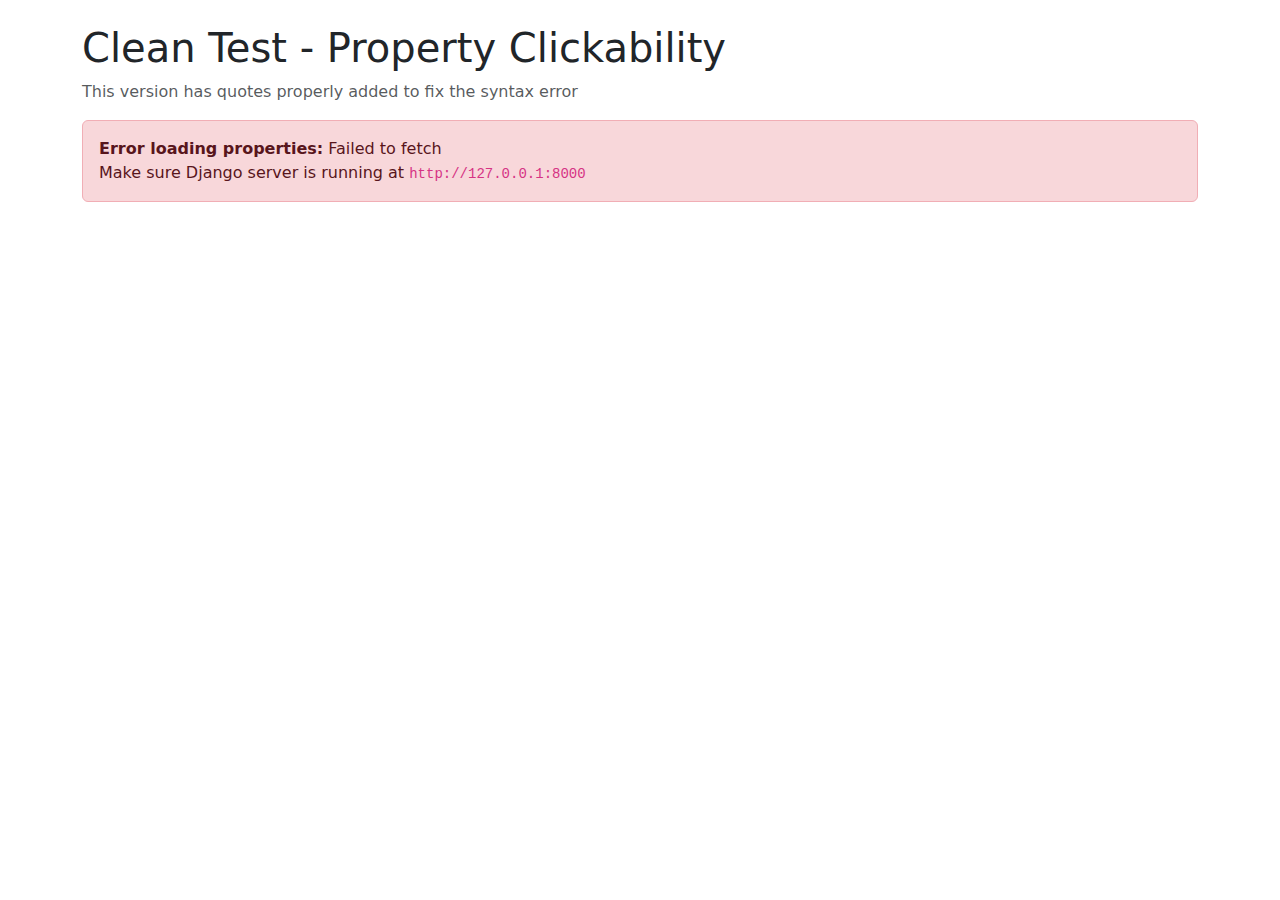
<file: clean_test.html>
<!DOCTYPE html>
<html lang="en">
<head>
    <meta charset="UTF-8">
    <meta name="viewport" content="width=device-width, initial-scale=1.0">
    <title>Clean Test - No Cache</title>
    <link href="https://cdn.jsdelivr.net/npm/bootstrap@5.1.3/dist/css/bootstrap.min.css" rel="stylesheet">
    <style>
        .property-card { 
            border: 1px solid #007bff; 
            padding: 15px; 
            margin: 10px; 
            cursor: pointer;
            background: #f8f9fa;
            border-radius: 8px;
            transition: all 0.2s;
        }
        .property-card:hover { 
            background: #e3f2fd; 
            transform: translateY(-2px);
            box-shadow: 0 4px 8px rgba(0,123,255,0.3);
        }
    </style>
</head>
<body>
    <div class="container mt-4">
        <h1>Clean Test - Property Clickability</h1>
        <p class="text-muted">This version has quotes properly added to fix the syntax error</p>
        
        <div id="properties-container"></div>
        
        <!-- Modal -->
        <div class="modal fade" id="propertyModal" tabindex="-1">
            <div class="modal-dialog modal-lg">
                <div class="modal-content">
                    <div class="modal-header">
                        <h5 class="modal-title" id="modalTitle">Property Details</h5>
                        <button type="button" class="btn-close" data-bs-dismiss="modal"></button>
                    </div>
                    <div class="modal-body" id="modalBody">
                        Loading...
                    </div>
                </div>
            </div>
        </div>
    </div>

    <script src="https://cdn.jsdelivr.net/npm/bootstrap@5.1.3/dist/js/bootstrap.bundle.min.js"></script>
    <script>
        const API_BASE_URL = 'http://127.0.0.1:8000/api';
        
        // Show property detail in modal - PROPERLY QUOTED
        async function showPropertyDetail(propertyId) {
            console.log('showPropertyDetail called with:', propertyId, '(type:', typeof propertyId, ')');
            
            try {
                const response = await fetch(`${API_BASE_URL}/properties/${propertyId}/`);
                
                if (!response.ok) {
                    throw new Error(`HTTP ${response.status}: ${response.statusText}`);
                }
                
                const property = await response.json();
                console.log('Property loaded:', property.title);
                
                // Update modal
                document.getElementById('modalTitle').textContent = property.title;
                document.getElementById('modalBody').innerHTML = `
                    <div class="row">
                        <div class="col-md-6">
                            <h6>🏠 Property Details</h6>
                            <table class="table table-sm">
                                <tr><td><strong>Price:</strong></td><td class="text-success h5">$${Number(property.price).toLocaleString()}</td></tr>
                                <tr><td><strong>Type:</strong></td><td>${property.property_type}</td></tr>
                                <tr><td><strong>Status:</strong></td><td><span class="badge bg-primary">${property.status}</span></td></tr>
                                <tr><td><strong>Bedrooms:</strong></td><td>${property.bedrooms}</td></tr>
                                <tr><td><strong>Bathrooms:</strong></td><td>${property.bathrooms}</td></tr>
                                <tr><td><strong>Area:</strong></td><td>${property.area} sq ft</td></tr>
                            </table>
                        </div>
                        <div class="col-md-6">
                            <h6>📍 Location</h6>
                            <table class="table table-sm">
                                <tr><td><strong>Address:</strong></td><td>${property.address}</td></tr>
                                <tr><td><strong>City:</strong></td><td>${property.city}</td></tr>
                                <tr><td><strong>State:</strong></td><td>${property.state}</td></tr>
                                <tr><td><strong>ZIP:</strong></td><td>${property.zip_code}</td></tr>
                                <tr><td><strong>Coordinates:</strong></td><td>${property.latitude}, ${property.longitude}</td></tr>
                            </table>
                        </div>
                    </div>
                    <div class="mt-3">
                        <h6>📝 Description</h6>
                        <p class="text-muted">${property.description}</p>
                    </div>
                    <div class="mt-3">
                        <small class="text-muted">Property ID: ${property.id}</small>
                    </div>
                `;
                
                // Show modal
                const modal = new bootstrap.Modal(document.getElementById('propertyModal'));
                modal.show();
                console.log('✅ Modal should be visible now!');
                
            } catch (error) {
                console.error('❌ Error:', error);
                alert(`Error loading property: ${error.message}`);
            }
        }
        
        async function loadProperties() {
            console.log('🔄 Loading properties...');
            
            try {
                const response = await fetch(`${API_BASE_URL}/properties/`);
                const data = await response.json();
                
                console.log(`📊 Loaded ${data.results.length} properties`);
                
                const container = document.getElementById('properties-container');
                
                // Generate HTML with PROPERLY QUOTED onclick handlers
                const propertiesHTML = data.results.map(property => {
                    console.log(`Property ID: "${property.id}" (type: ${typeof property.id})`);
                    
                    return `
                        <div class="property-card" onclick="showPropertyDetail('${property.id}')">
                            <div class="row">
                                <div class="col-md-8">
                                    <h5 class="text-primary">${property.title}</h5>
                                    <p class="mb-2"><strong class="text-success">$${Number(property.price).toLocaleString()}</strong></p>
                                    <p class="mb-1">📍 ${property.city}, ${property.state}</p>
                                    <p class="mb-1">🛏️ ${property.bedrooms} beds • 🛁 ${property.bathrooms} baths • 📐 ${property.area} sq ft</p>
                                </div>
                                <div class="col-md-4 text-end">
                                    <span class="badge bg-secondary mb-2">${property.status}</span><br>
                                    <small class="text-muted">ID: ${property.id}</small>
                                </div>
                            </div>
                            <div class="mt-2">
                                <small class="text-primary">👆 Click anywhere to view details</small>
                            </div>
                        </div>
                    `;
                }).join('');
                
                container.innerHTML = `
                    <div class="alert alert-info">
                        <strong>✅ Found ${data.results.length} properties</strong><br>
                        Click on any property card below to open the modal with details.
                    </div>
                    ${propertiesHTML}
                `;
                
                console.log('✅ Properties rendered successfully');
                
            } catch (error) {
                console.error('❌ Error loading properties:', error);
                document.getElementById('properties-container').innerHTML = `
                    <div class="alert alert-danger">
                        <strong>Error loading properties:</strong> ${error.message}<br>
                        Make sure Django server is running at <code>http://127.0.0.1:8000</code>
                    </div>
                `;
            }
        }
        
        // Load properties when page loads
        document.addEventListener('DOMContentLoaded', function() {
            console.log('🚀 Page loaded, loading properties...');
            loadProperties();
        });
    </script>
</body>
</html>
</file>
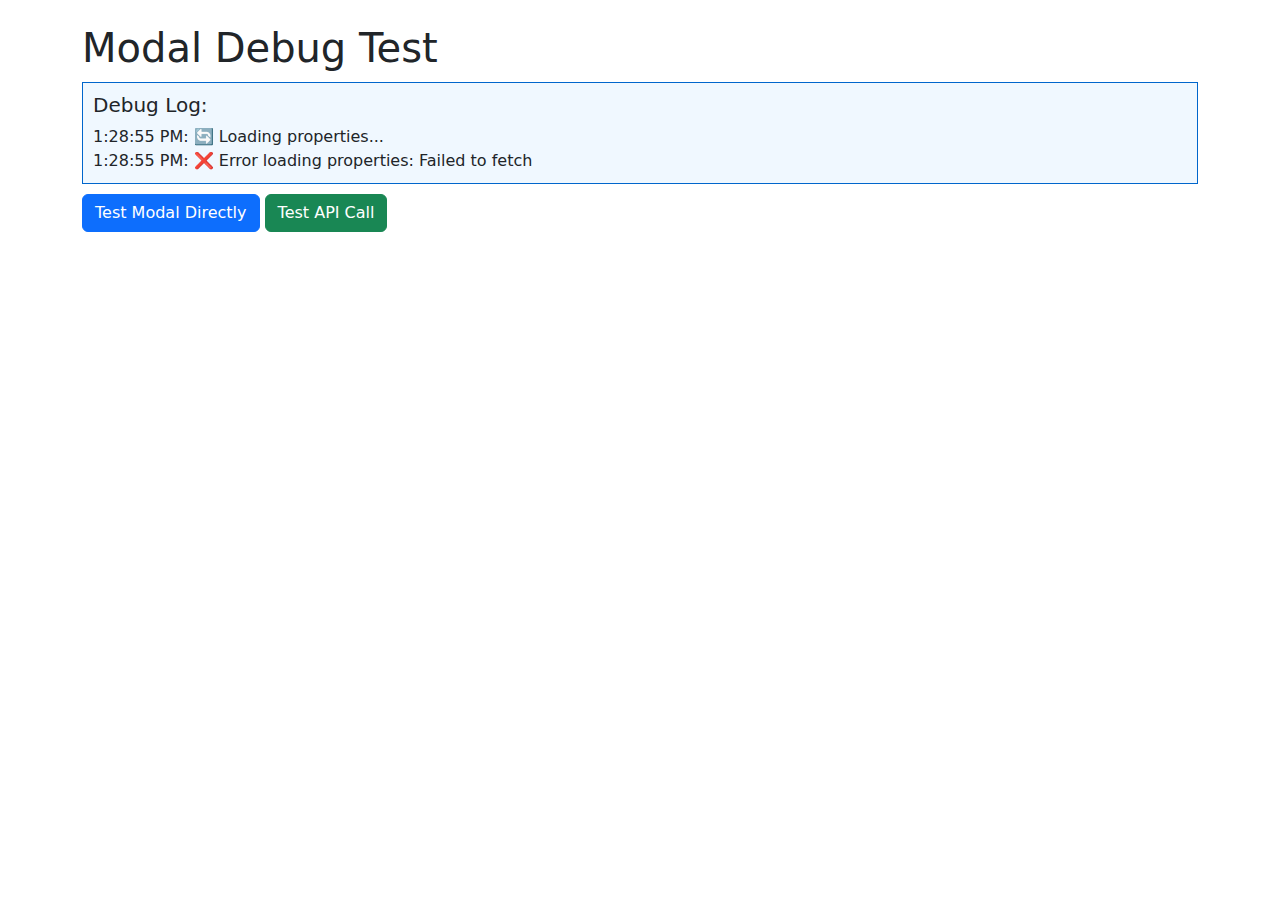
<file: debug_modal.html>
<!DOCTYPE html>
<html lang="en">
<head>
    <meta charset="UTF-8">
    <meta name="viewport" content="width=device-width, initial-scale=1.0">
    <title>Modal Debug Test</title>
    <link href="https://cdn.jsdelivr.net/npm/bootstrap@5.1.3/dist/css/bootstrap.min.css" rel="stylesheet">
    <style>
        .debug { background: #f0f8ff; border: 1px solid #0066cc; padding: 10px; margin: 10px 0; }
        .property-card { 
            border: 1px solid #ccc; 
            padding: 15px; 
            margin: 10px; 
            cursor: pointer;
            background: #f9f9f9;
            border-radius: 8px;
        }
        .property-card:hover { 
            background: #e9e9e9; 
        }
    </style>
</head>
<body>
    <div class="container mt-4">
        <h1>Modal Debug Test</h1>
        
        <div id="debug-log" class="debug">
            <h5>Debug Log:</h5>
            <div id="log-content"></div>
        </div>
        
        <button class="btn btn-primary" onclick="testModal()">Test Modal Directly</button>
        <button class="btn btn-success" onclick="testAPI()">Test API Call</button>
        
        <div id="properties-container" class="mt-4"></div>
        
        <!-- Modal -->
        <div class="modal fade" id="propertyModal" tabindex="-1">
            <div class="modal-dialog modal-lg">
                <div class="modal-content">
                    <div class="modal-header">
                        <h5 class="modal-title" id="modalTitle">Property Details</h5>
                        <button type="button" class="btn-close" data-bs-dismiss="modal"></button>
                    </div>
                    <div class="modal-body" id="modalBody">
                        <!-- Property details will be loaded here -->
                    </div>
                </div>
            </div>
        </div>
    </div>

    <script src="https://cdn.jsdelivr.net/npm/bootstrap@5.1.3/dist/js/bootstrap.bundle.min.js"></script>
    <script>
        const API_BASE_URL = 'http://127.0.0.1:8000/api';
        
        function log(message) {
            const logContent = document.getElementById('log-content');
            const timestamp = new Date().toLocaleTimeString();
            logContent.innerHTML += `<div>${timestamp}: ${message}</div>`;
            console.log(message);
        }
        
        // Test modal directly
        function testModal() {
            log('🧪 Testing modal directly...');
            try {
                const modalElement = document.getElementById('propertyModal');
                log(`✅ Modal element found: ${modalElement ? 'Yes' : 'No'}`);
                
                document.getElementById('modalTitle').textContent = 'Test Modal';
                document.getElementById('modalBody').innerHTML = '<p>This is a test modal!</p>';
                
                const modal = new bootstrap.Modal(modalElement);
                log('✅ Bootstrap modal instance created');
                
                modal.show();
                log('✅ Modal.show() called');
            } catch (error) {
                log(`❌ Modal test failed: ${error.message}`);
            }
        }
        
        // Test API call
        async function testAPI() {
            log('🧪 Testing API call...');
            try {
                const response = await fetch(`${API_BASE_URL}/properties/`);
                log(`✅ API response status: ${response.status}`);
                
                const data = await response.json();
                log(`✅ API returned ${data.results.length} properties`);
                
                if (data.results.length > 0) {
                    const firstProperty = data.results[0];
                    log(`✅ First property ID: ${firstProperty.id}`);
                    
                    // Test individual property call
                    const propResponse = await fetch(`${API_BASE_URL}/properties/${firstProperty.id}/`);
                    log(`✅ Individual property response: ${propResponse.status}`);
                    
                    const propData = await propResponse.json();
                    log(`✅ Property data loaded: ${propData.title}`);
                }
            } catch (error) {
                log(`❌ API test failed: ${error.message}`);
            }
        }
        
        // Show property detail in modal
        async function showPropertyDetail(propertyId) {
            log(`🔍 showPropertyDetail called with ID: ${propertyId}`);
            
            try {
                log('📡 Fetching property data...');
                const response = await fetch(`${API_BASE_URL}/properties/${propertyId}/`);
                log(`✅ Response status: ${response.status}`);
                
                if (!response.ok) {
                    throw new Error(`HTTP ${response.status}: ${response.statusText}`);
                }
                
                const property = await response.json();
                log(`✅ Property data loaded: ${property.title}`);
                
                // Update modal content
                document.getElementById('modalTitle').textContent = property.title;
                document.getElementById('modalBody').innerHTML = `
                    <div class="row">
                        <div class="col-md-6">
                            <h6>Property Details</h6>
                            <p><strong>ID:</strong> ${property.id}</p>
                            <p><strong>Price:</strong> $${Number(property.price).toLocaleString()}</p>
                            <p><strong>Type:</strong> ${property.property_type}</p>
                            <p><strong>Status:</strong> ${property.status}</p>
                            <p><strong>Bedrooms:</strong> ${property.bedrooms}</p>
                            <p><strong>Bathrooms:</strong> ${property.bathrooms}</p>
                            <p><strong>Area:</strong> ${property.area} sq ft</p>
                        </div>
                        <div class="col-md-6">
                            <h6>Location</h6>
                            <p><strong>Address:</strong> ${property.address}</p>
                            <p><strong>City:</strong> ${property.city}</p>
                            <p><strong>State:</strong> ${property.state}</p>
                            <p><strong>ZIP:</strong> ${property.zip_code}</p>
                        </div>
                    </div>
                    <div class="mt-3">
                        <h6>Description</h6>
                        <p>${property.description}</p>
                    </div>
                `;
                log('✅ Modal content updated');
                
                // Show modal
                const modalElement = document.getElementById('propertyModal');
                const modal = new bootstrap.Modal(modalElement);
                log('✅ Modal instance created');
                
                modal.show();
                log('✅ Modal.show() called - modal should be visible now');
                
            } catch (error) {
                log(`❌ Error in showPropertyDetail: ${error.message}`);
                alert('Error loading property details: ' + error.message);
            }
        }
        
        async function loadProperties() {
            log('🔄 Loading properties...');
            try {
                const response = await fetch(`${API_BASE_URL}/properties/`);
                const data = await response.json();
                
                const container = document.getElementById('properties-container');
                
                container.innerHTML = '<h4>Properties (Click to test modal):</h4>' + 
                    data.results.map(property => `
                        <div class="property-card" onclick="showPropertyDetail('${property.id}')">
                            <h5>${property.title}</h5>
                            <p><strong>Price:</strong> $${Number(property.price).toLocaleString()}</p>
                            <p><strong>Location:</strong> ${property.city}, ${property.state}</p>
                            <p><strong>ID:</strong> ${property.id}</p>
                            <small class="text-muted">Click to view details</small>
                        </div>
                    `).join('');
                
                log(`✅ Loaded ${data.results.length} properties`);
                
            } catch (error) {
                log(`❌ Error loading properties: ${error.message}`);
            }
        }
        
        // Load properties on page load
        document.addEventListener('DOMContentLoaded', loadProperties);
    </script>
</body>
</html>
</file>
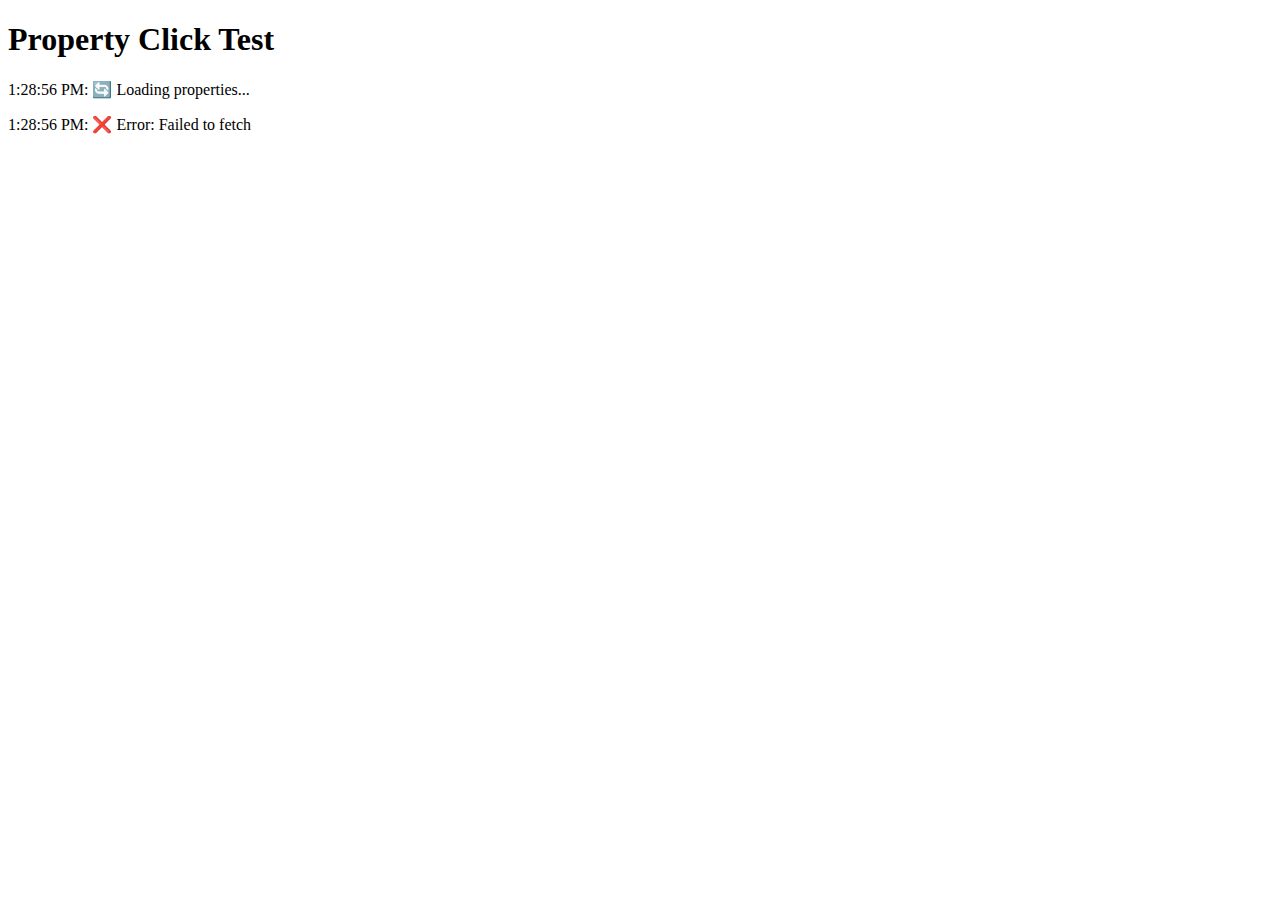
<file: debug_properties.html>
<!DOCTYPE html>
<html lang="en">
<head>
    <meta charset="UTF-8">
    <meta name="viewport" content="width=device-width, initial-scale=1.0">
    <title>Property Click Debug</title>
    <style>
        .property-card { 
            border: 1px solid #ccc; 
            padding: 10px; 
            margin: 10px; 
            cursor: pointer;
            background: #f9f9f9;
        }
        .property-card:hover { 
            background: #e9e9e9; 
        }
    </style>
</head>
<body>
    <h1>Property Click Test</h1>
    <div id="properties-container"></div>
    <div id="debug-log"></div>

    <script>
        const API_BASE_URL = 'http://127.0.0.1:8000/api';
        
        function log(message) {
            const debugLog = document.getElementById('debug-log');
            debugLog.innerHTML += `<p>${new Date().toLocaleTimeString()}: ${message}</p>`;
            console.log(message);
        }
        
        function showPropertyDetail(propertyId) {
            log(`✅ showPropertyDetail called with ID: ${propertyId} (type: ${typeof propertyId})`);
            alert(`Property ID: ${propertyId}`);
        }
        
        async function loadProperties() {
            log('🔄 Loading properties...');
            
            try {
                const response = await fetch(`${API_BASE_URL}/properties/`);
                const data = await response.json();
                
                log(`📊 Loaded ${data.results.length} properties`);
                
                const container = document.getElementById('properties-container');
                
                container.innerHTML = data.results.map(property => `
                    <div class="property-card" onclick="showPropertyDetail('${property.id}')">
                        <h3>${property.title}</h3>
                        <p>Price: $${property.price}</p>
                        <p>ID: ${property.id}</p>
                        <p>Type: ${typeof property.id}</p>
                        <button onclick="event.stopPropagation(); showPropertyDetail('${property.id}')">Click me</button>
                    </div>
                `).join('');
                
                log('✅ Properties rendered');
                
            } catch (error) {
                log(`❌ Error: ${error.message}`);
            }
        }
        
        // Load properties on page load
        document.addEventListener('DOMContentLoaded', loadProperties);
    </script>
</body>
</html>
</file>
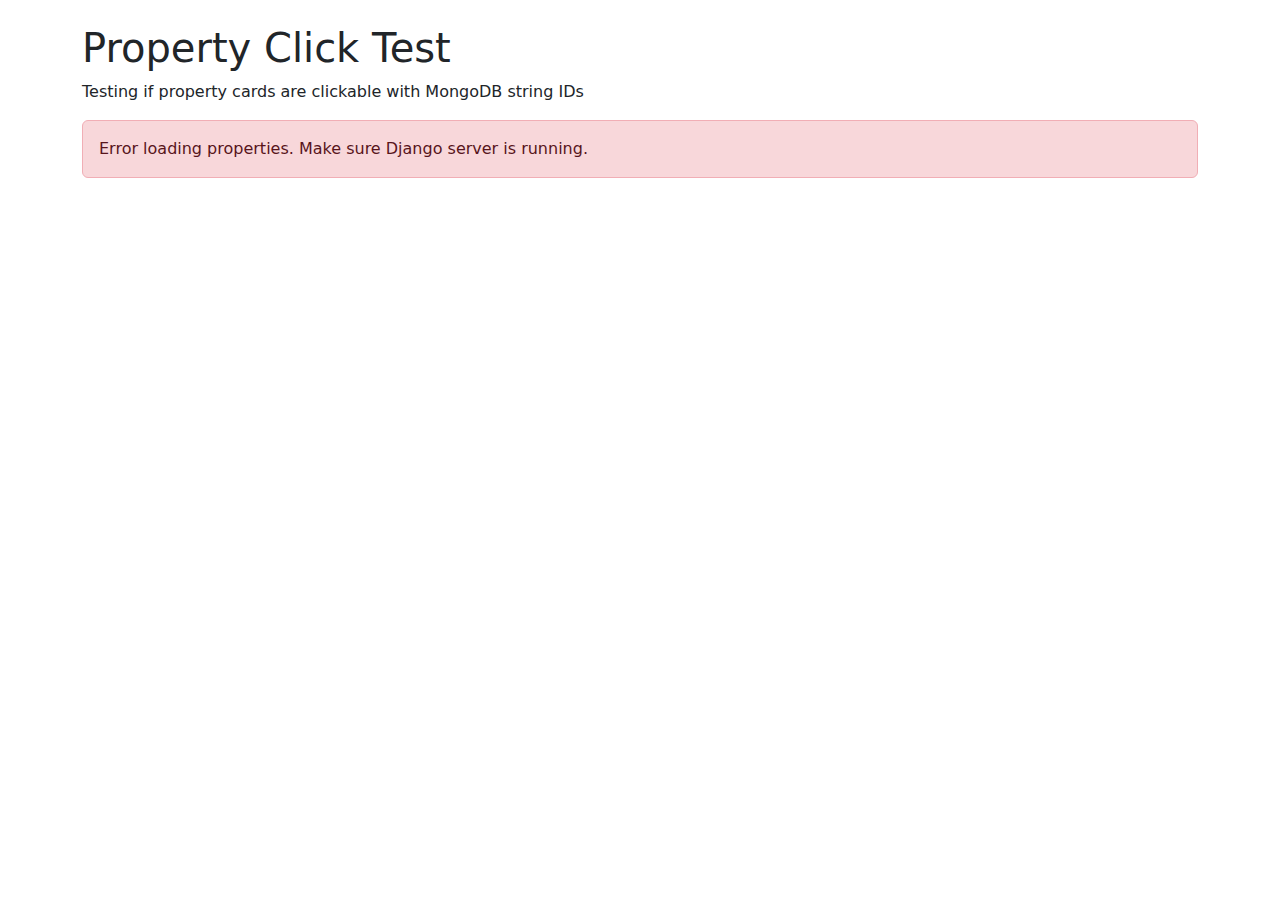
<file: test_click.html>
<!DOCTYPE html>
<html lang="en">
<head>
    <meta charset="UTF-8">
    <meta name="viewport" content="width=device-width, initial-scale=1.0">
    <title>Click Test</title>
    <link href="https://cdn.jsdelivr.net/npm/bootstrap@5.1.3/dist/css/bootstrap.min.css" rel="stylesheet">
    <style>
        .property-card { 
            border: 1px solid #ccc; 
            padding: 15px; 
            margin: 10px; 
            cursor: pointer;
            background: #f9f9f9;
            border-radius: 8px;
        }
        .property-card:hover { 
            background: #e9e9e9; 
            transform: translateY(-2px);
            box-shadow: 0 4px 8px rgba(0,0,0,0.1);
            transition: all 0.2s;
        }
    </style>
</head>
<body>
    <div class="container mt-4">
        <h1>Property Click Test</h1>
        <p>Testing if property cards are clickable with MongoDB string IDs</p>
        
        <div id="properties-container"></div>
        
        <!-- Modal -->
        <div class="modal fade" id="propertyModal" tabindex="-1">
            <div class="modal-dialog modal-lg">
                <div class="modal-content">
                    <div class="modal-header">
                        <h5 class="modal-title" id="modalTitle">Property Details</h5>
                        <button type="button" class="btn-close" data-bs-dismiss="modal"></button>
                    </div>
                    <div class="modal-body" id="modalBody">
                        <!-- Property details will be loaded here -->
                    </div>
                </div>
            </div>
        </div>
    </div>

    <script src="https://cdn.jsdelivr.net/npm/bootstrap@5.1.3/dist/js/bootstrap.bundle.min.js"></script>
    <script>
        const API_BASE_URL = 'http://127.0.0.1:8000/api';
        
        // Show property detail in modal
        async function showPropertyDetail(propertyId) {
            console.log(`showPropertyDetail called with ID: ${propertyId}`);
            
            try {
                const response = await fetch(`${API_BASE_URL}/properties/${propertyId}/`);
                const property = await response.json();
                
                document.getElementById('modalTitle').textContent = property.title;
                document.getElementById('modalBody').innerHTML = `
                    <div class="row">
                        <div class="col-md-6">
                            <h6>Property Details</h6>
                            <p><strong>ID:</strong> ${property.id}</p>
                            <p><strong>Price:</strong> $${Number(property.price).toLocaleString()}</p>
                            <p><strong>Type:</strong> ${property.property_type}</p>
                            <p><strong>Status:</strong> ${property.status}</p>
                            <p><strong>Bedrooms:</strong> ${property.bedrooms}</p>
                            <p><strong>Bathrooms:</strong> ${property.bathrooms}</p>
                            <p><strong>Area:</strong> ${property.area} sq ft</p>
                        </div>
                        <div class="col-md-6">
                            <h6>Location</h6>
                            <p><strong>Address:</strong> ${property.address}</p>
                            <p><strong>City:</strong> ${property.city}</p>
                            <p><strong>State:</strong> ${property.state}</p>
                            <p><strong>ZIP:</strong> ${property.zip_code}</p>
                            <p><strong>Coordinates:</strong> ${property.latitude}, ${property.longitude}</p>
                        </div>
                    </div>
                    <div class="mt-3">
                        <h6>Description</h6>
                        <p>${property.description}</p>
                    </div>
                `;
                
                const modal = new bootstrap.Modal(document.getElementById('propertyModal'));
                modal.show();
                
            } catch (error) {
                console.error('Error loading property detail:', error);
                alert('Error loading property details: ' + error.message);
            }
        }
        
        async function loadProperties() {
            try {
                const response = await fetch(`${API_BASE_URL}/properties/`);
                const data = await response.json();
                
                const container = document.getElementById('properties-container');
                
                container.innerHTML = data.results.map(property => `
                    <div class="property-card" onclick="showPropertyDetail('${property.id}')">
                        <h4>${property.title}</h4>
                        <p><strong>Price:</strong> $${Number(property.price).toLocaleString()}</p>
                        <p><strong>Location:</strong> ${property.city}, ${property.state}</p>
                        <p><strong>ID:</strong> ${property.id}</p>
                        <small class="text-muted">Click to view details</small>
                    </div>
                `).join('');
                
                console.log(`✅ Loaded ${data.results.length} properties`);
                
            } catch (error) {
                console.error('Error loading properties:', error);
                document.getElementById('properties-container').innerHTML = 
                    '<div class="alert alert-danger">Error loading properties. Make sure Django server is running.</div>';
            }
        }
        
        // Load properties on page load
        document.addEventListener('DOMContentLoaded', loadProperties);
    </script>
</body>
</html>
</file>
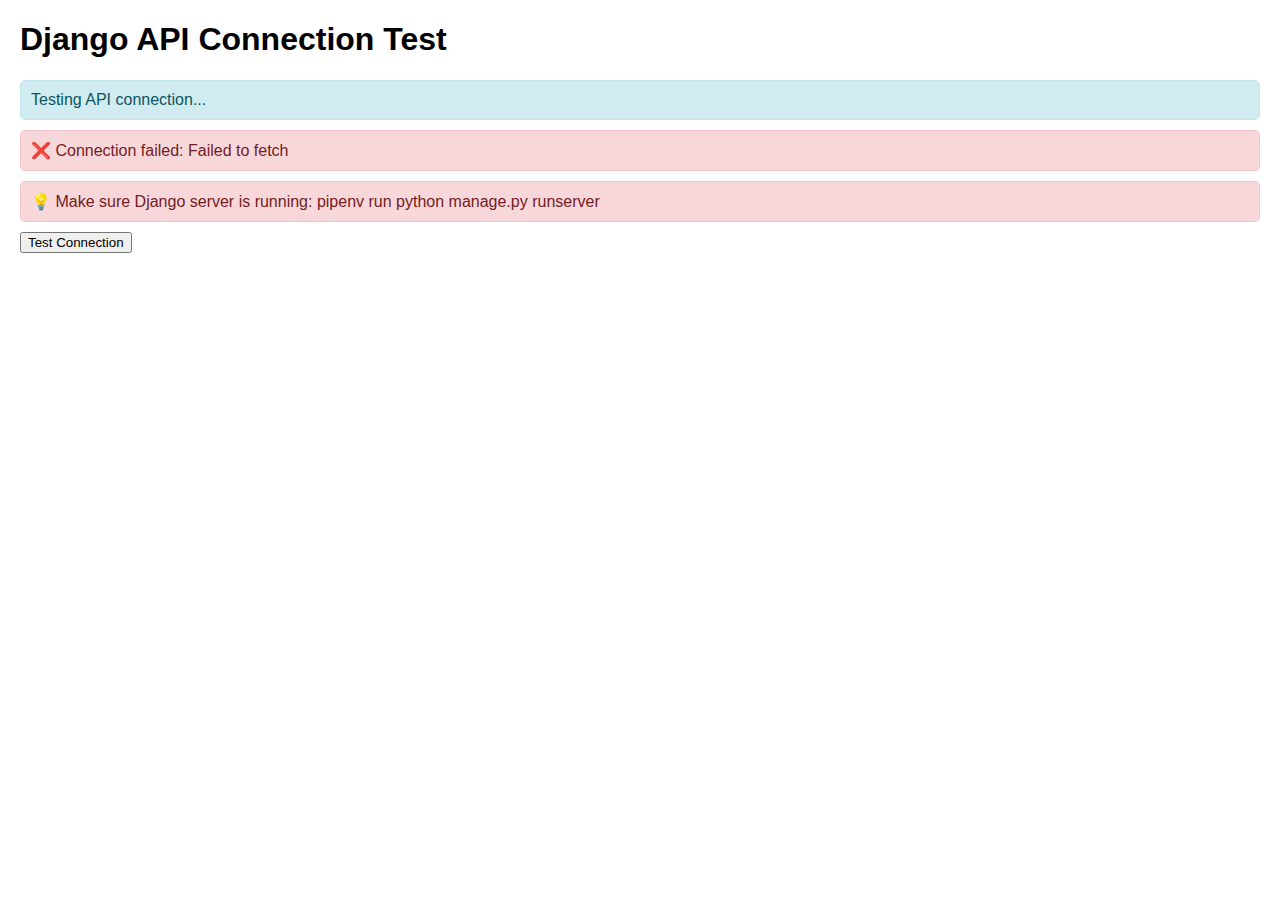
<file: test_connection.html>
<!DOCTYPE html>
<html lang="en">
<head>
    <meta charset="UTF-8">
    <meta name="viewport" content="width=device-width, initial-scale=1.0">
    <title>API Connection Test</title>
    <style>
        body { font-family: Arial, sans-serif; margin: 20px; }
        .result { margin: 10px 0; padding: 10px; border-radius: 5px; }
        .success { background-color: #d4edda; color: #155724; border: 1px solid #c3e6cb; }
        .error { background-color: #f8d7da; color: #721c24; border: 1px solid #f5c6cb; }
        .loading { background-color: #d1ecf1; color: #0c5460; border: 1px solid #bee5eb; }
    </style>
</head>
<body>
    <h1>Django API Connection Test</h1>
    <div id="results"></div>
    <button onclick="testConnection()">Test Connection</button>

    <script>
        const API_BASE_URL = 'http://127.0.0.1:8000/api';
        
        function addResult(message, type = 'success') {
            const resultsDiv = document.getElementById('results');
            const resultDiv = document.createElement('div');
            resultDiv.className = `result ${type}`;
            resultDiv.textContent = message;
            resultsDiv.appendChild(resultDiv);
        }
        
        async function testConnection() {
            document.getElementById('results').innerHTML = '';
            addResult('Testing API connection...', 'loading');
            
            try {
                // Test stats endpoint
                const statsResponse = await fetch(`${API_BASE_URL}/stats/`);
                if (statsResponse.ok) {
                    const statsData = await statsResponse.json();
                    addResult(`✅ Stats API: ${statsData.total_properties} properties, ${statsData.for_sale} for sale`, 'success');
                } else {
                    addResult(`❌ Stats API failed: ${statsResponse.status}`, 'error');
                }
                
                // Test properties endpoint
                const propertiesResponse = await fetch(`${API_BASE_URL}/properties/`);
                if (propertiesResponse.ok) {
                    const propertiesData = await propertiesResponse.json();
                    addResult(`✅ Properties API: Found ${propertiesData.count} properties`, 'success');
                    
                    if (propertiesData.results && propertiesData.results.length > 0) {
                        const firstProperty = propertiesData.results[0];
                        addResult(`📋 First property: ${firstProperty.title} - $${firstProperty.price}`, 'success');
                        
                        // Test individual property endpoint
                        const propertyResponse = await fetch(`${API_BASE_URL}/properties/${firstProperty.id}/`);
                        if (propertyResponse.ok) {
                            const propertyData = await propertyResponse.json();
                            addResult(`✅ Individual property API: ${propertyData.title}`, 'success');
                        } else {
                            addResult(`❌ Individual property API failed: ${propertyResponse.status}`, 'error');
                        }
                    }
                } else {
                    addResult(`❌ Properties API failed: ${propertiesResponse.status}`, 'error');
                }
                
                addResult('🎉 All tests completed!', 'success');
                
            } catch (error) {
                addResult(`❌ Connection failed: ${error.message}`, 'error');
                addResult('💡 Make sure Django server is running: pipenv run python manage.py runserver', 'error');
            }
        }
        
        // Auto-run test on page load
        document.addEventListener('DOMContentLoaded', testConnection);
    </script>
</body>
</html>
</file>
